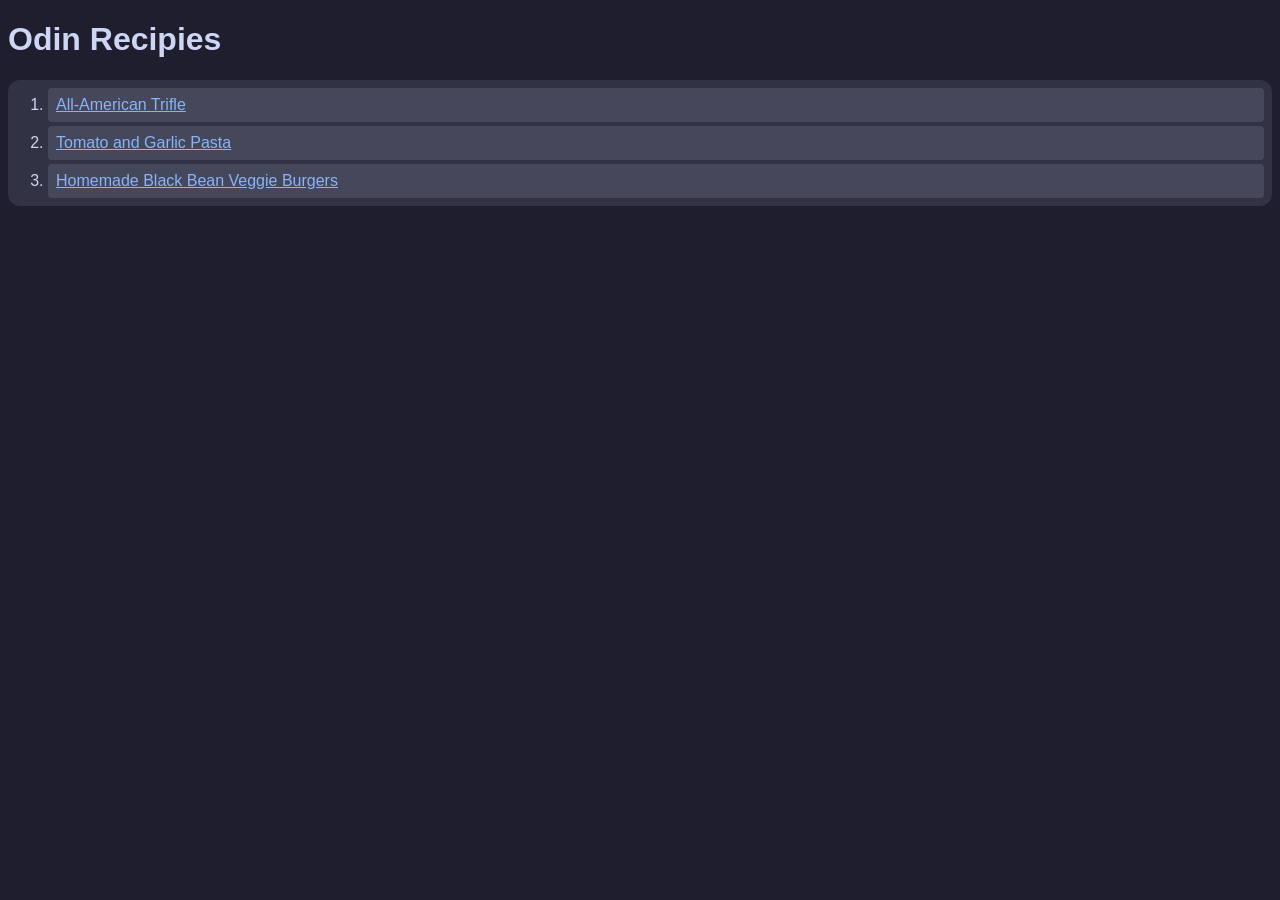
<file: index.html>
<!DOCTYPE html>

<html lang="en">
  <head>
    <meta charset="UTF-8">
    <title>Odin Recipes</title>
    <link rel="stylesheet" href="style.css">
    <meta name="viewport" content="width=device-width, initial-scale=1.0">
  </head>

  <body>
    <h1>Odin Recipies</h1>
    <ol class="card-base surface0">
      <li class="card surface1"><a href="recipes/all-american-trifle.html">All-American Trifle</a></li>
      <li class="card surface1"><a href="recipes/tomato-garlic-pasta.html">Tomato and Garlic Pasta</a></li>
      <li class="card surface1"><a href="recipes/homemade-veggie-burger.html">Homemade Black Bean Veggie Burgers</a></li>
    </ol>
  </body>
</html>
</file>
<file: style.css>
body {
  background-color: #1e1e2e;
  color: #cdd6f4;
  font-family: Arial, Helvetica, sans-serif;
}

.surface0 {
  background-color: #313244;
}

.surface1 {
  background-color: #45475a;
}

.card-base {
  border-radius: 12px;
  padding-left: calc(2em + 4px);
  padding-right: 4px;
  padding-top: 4px;
  padding-bottom: 4px;
}

.card,
.info,
.ingredients,
.steps {
  padding: 8px;
  margin: 4px;
  border-radius: 4px;
}


a:link {
  color: #89b4fa;
}

a:visited {
  color: #b4befe;
}

a:active {
  color: #f38ba8;
}

a:hover {
  color: #89b4fa;
}
</file>
